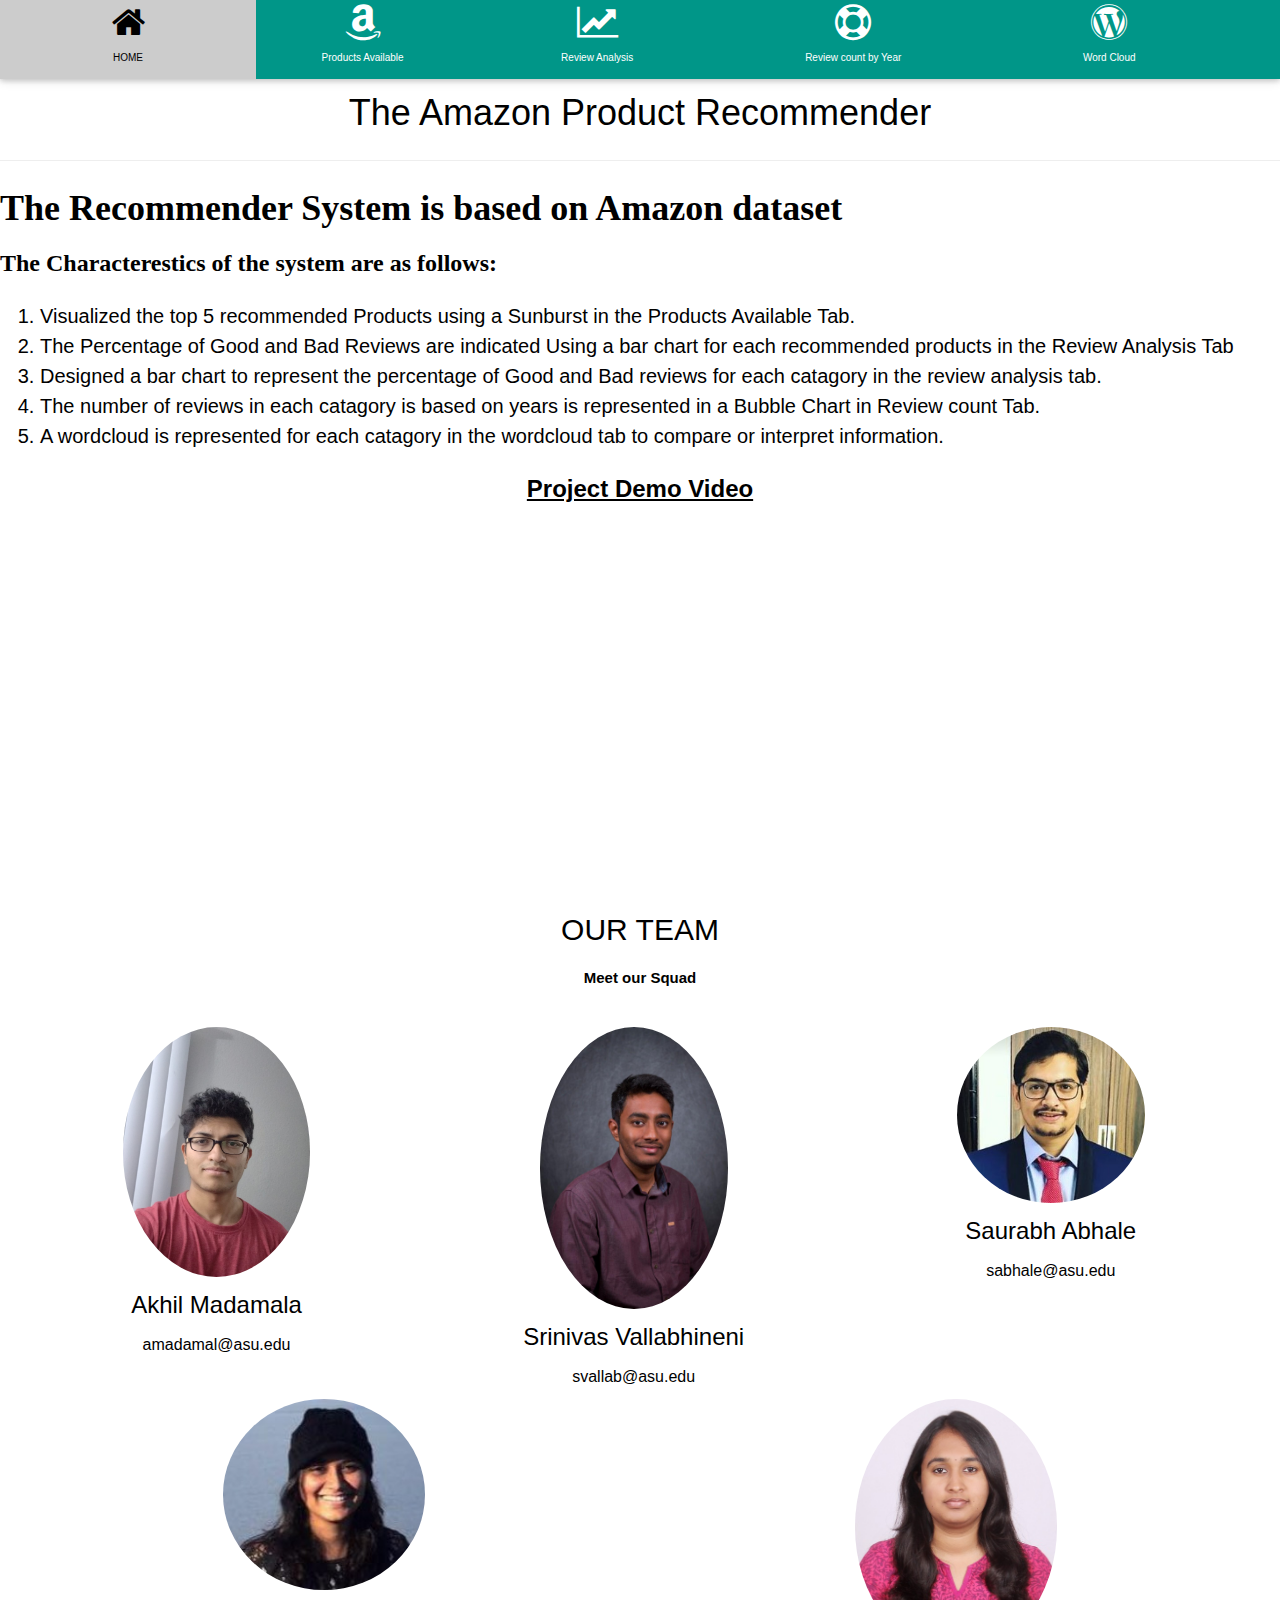
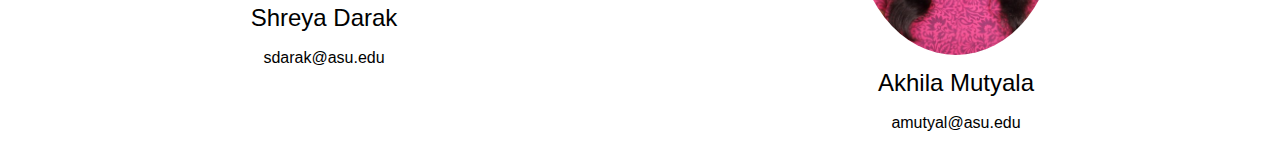
<file: index.html>
<!DOCTYPE html>
<html>
<title>Group 12 Project</title>
<meta charset="UTF-8">
<meta name="viewport" content="width=device-width, initial-scale=1">
<link rel="stylesheet" href="https://www.w3schools.com/w3css/4/w3.css">
<link rel="stylesheet" href="https://www.w3schools.com/lib/w3-theme-black.css">
<link rel="stylesheet" href="https://cdnjs.cloudflare.com/ajax/libs/font-awesome/4.7.0/css/font-awesome.min.css">
<header>
           
 <div class="w3-top">
  <div class="w3-bar w3-teal w3-card w3-left-align w3-tiny" style="width:100%;">
          <div class="row">
		      <a href="index.html" class="w3-bar-item w3-button w3-padding-small w3-text-teal w3-white" style="width:20%;">
					<i class="fa fa-home w3-xxlarge"></i>
					<p>HOME</p>
					</a>
			<a href="sunburst.html" class="w3-bar-item w3-button w3-padding-small w3-teal" style="width:16.66%;">
					<i  class="fa fa-amazon" style="font-size:36px"></i>
					<p>Products Available</p>
					</a>
			
			<a href="bar.html" class="w3-bar-item w3-button w3-padding-small w3-teal" style="width:20%;">
					<i class="fa fa-line-chart" style="font-size:36px"></i>
					<p>Review Analysis</p>
					</a>
            <a href="bubble.html" class="w3-bar-item w3-button w3-padding-small w3-teal" style="width:20%;">
					<i class="fa fa-life-ring" style="font-size:36px"></i>
					<p>Review count by Year</p>
					</a>
			<a href="wordcloud1.html" class="w3-bar-item w3-button w3-padding-small w3-teal" style="width:20%;">
					<i class="fa fa-wordpress" style="font-size:36px"></i>
					<p>Word Cloud</p>
					</a>		
			</div>
			</div>		    </header>
<body id="myPage">

<br>

    

<!-- Team Container -->
<br>		
<body class="white" id="topbody">
		<h1 align="center" class="w3-theme-l1"><hr>The Amazon Product Recommender<hr></h1>
            <div class="white">
                   <h1 style="font-family:serif"> <font ><B>The Recommender System is based on Amazon dataset <br> </font></h1>
					<font face="serif" size=5px><B>The Characterestics of the system are as follows: </font>
                <h4>
                    <font  >
                        <ol style="list-style-type:1">
                            <li>Visualized the top 5 recommended Products using a Sunburst in the Products Available Tab.</li><li>The Percentage of Good and Bad Reviews are indicated Using a bar chart for each recommended products in the Review Analysis Tab </li>
                            <li>Designed a bar chart to represent the percentage of Good and Bad reviews for each catagory in the review analysis tab.</li>
                            <li>The number of reviews in each catagory is based on years is represented in a Bubble Chart in Review count Tab.</li>
                            <li>A wordcloud is represented for each catagory in the wordcloud tab to compare or interpret information.</li>
                
                            </ul>
                    </font>
                </h4>

</div>
</div>

<h3 align="center"><b><u>Project Demo Video</u></h3>
<!-- Container -->
<p align="center"><iframe width="560" height="315" src="https://www.youtube.com/embed/iBcb3U727bE" frameborder="0" allow="accelerometer; autoplay; encrypted-media; gyroscope; picture-in-picture" allowfullscreen></iframe></p>
<br>
<body id="myPage">

<div class="w3-row-padding w3-padding-16 w3-theme-l1 w3-center" id="work">
<h2>OUR TEAM</h2>
<p>Meet our Squad</p>

<div class="w3-row"><br>

<div style="width: 33%; height: 50%; float: left;">
  <img src="images/akhil.jpg" alt="Boss" style="width:45%" class="w3-circle w3-hover-opacity">
  <h3>Akhil Madamala</h3>
  <h6>amadamal@asu.edu</h6>
</div>

<div class="w3-quarter" style="width: 33%; height: 50%; float: left;">
  <img src="images/srinivas.jpg" alt="Boss" style="width:45%" class="w3-circle w3-hover-opacity">
  <h3>Srinivas Vallabhineni</h3>
  <h6>svallab@asu.edu</h6>
</div>

<div class="w3-quarter" style="width: 33%; height: 50%; float: left;">
  <img src="images/sourabh.jpg" alt="Boss" style="width:45%" class="w3-circle w3-hover-opacity"></a>
  <h3>Saurabh Abhale</h3>
  <h6>sabhale@asu.edu</h6>
</div>

<div class="w3-quarter" style="width: 50%; height: 50%; float: left;">
  <img src="images/shreya.jpg" alt="Boss" style="width:32%" class="w3-circle w3-hover-opacity"></a>
  <h3>Shreya Darak</h3>
  <h6>sdarak@asu.edu</h6>
</div>
<div class="w3-quarter" align="center" style="width: 50%; height: 50%; float: left;">
  <img src="images/akhila.jpg" alt="Boss" style="width:32%" class="w3-circle w3-hover-opacity"></a>
  <h3>Akhila Mutyala</h3>
  <h6>amutyal@asu.edu</h6>
</div>
</div>

</div>


</body>
</html>
</file>
